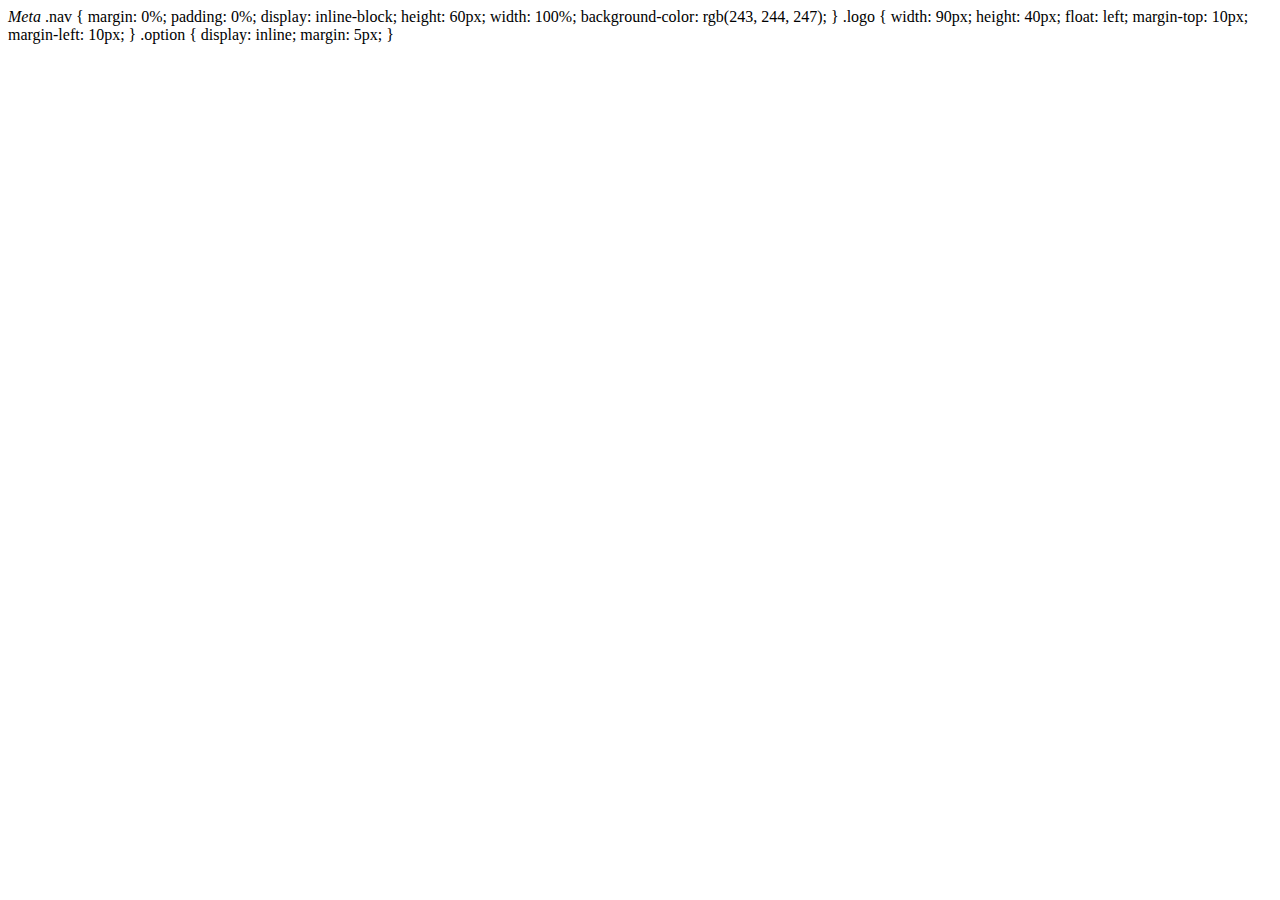
<file: static website/logo.html>
<!DOCTYPE html>
<html lang="en">
  <head>
    <meta charset="UTF-8" />
    <meta name="viewport" content="width=device-width, initial-scale=1.0" />
    <title>Document</title>
  </head>
  <body>
    <i class="fa-brands fa-shopify fa-2xl"></i>
    <i class="fa-brands fa-youtube fa" style="color: #ff1f1f"></i>
    <i class="fa-brands fa-meta fa">Meta</i>
    <i class="fa-brands fa-buysellads fa-2xl"></i>
    <i class="fa-solid fa-signal" style="color: #ceec5f"></i>
    <i class="fa-regular fa-copyright" style="color: #f09e5c"></i>
    <i class="fa-solid fa-s fa-xl" style="color: #63e6be"></i>
    <i class="fa-solid fa-b" style="color: #74c0fc"></i>
    <i class="fa-brands fa-product-hunt"></i>
    <i class="fa-brands fa-wordpress"></i>
    <i class="fa-solid fa-n" style="color: #63e6be"></i>
  </body>
  .nav {
    margin: 0%;
    padding: 0%;
    display: inline-block;
    height: 60px;
    width: 100%;
    background-color: rgb(243, 244, 247);
  }

  .logo {
    width: 90px;
    height: 40px;
    float: left;
    margin-top: 10px;
    margin-left: 10px;
  }
  .option {
    display: inline;
    margin: 5px;
  }

</html>
</file>
